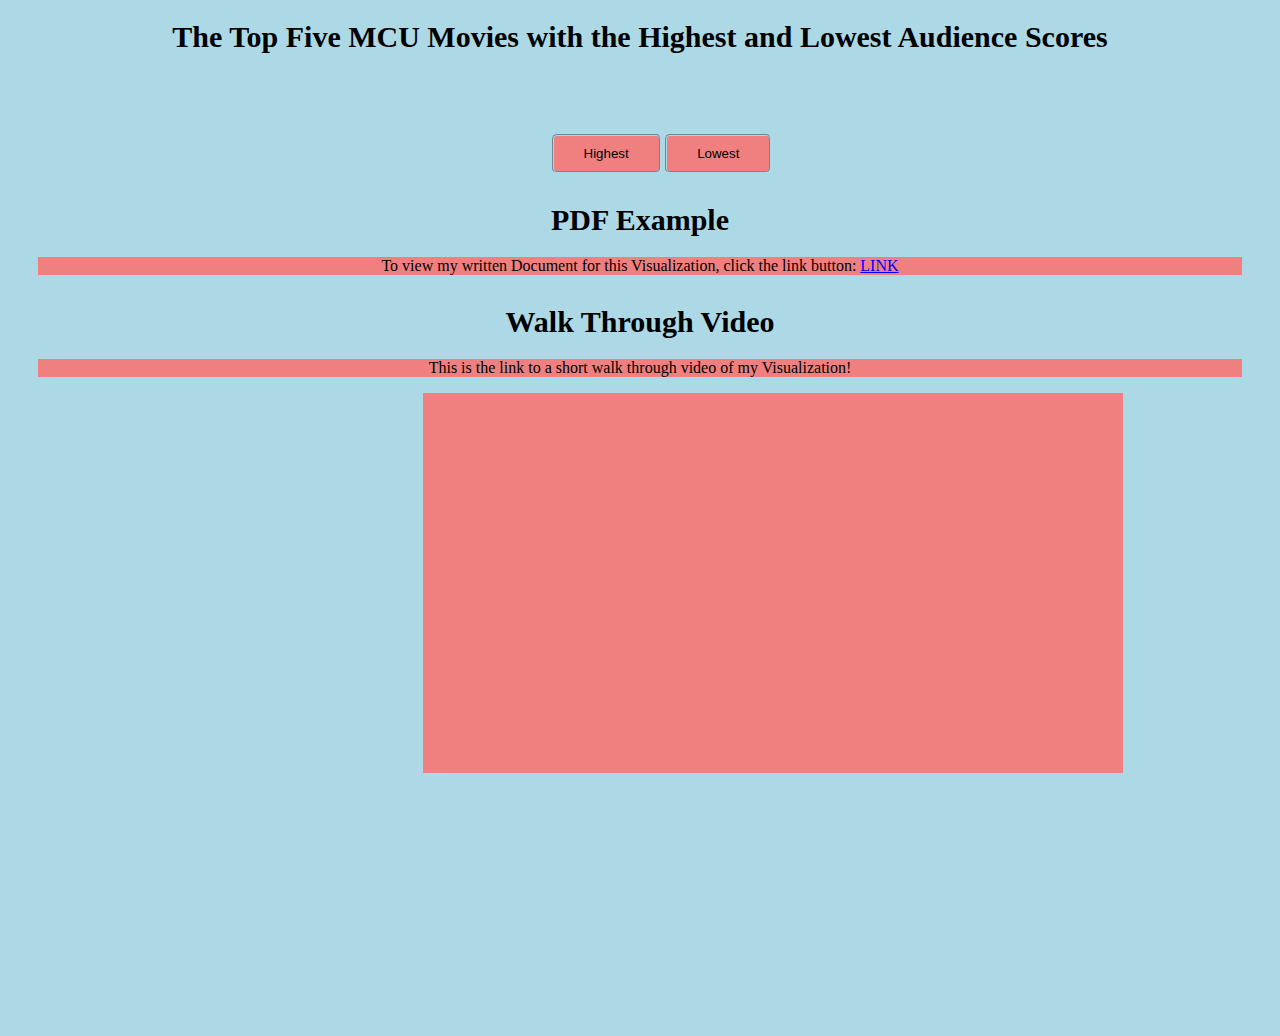
<file: index.html>
<!DOCTYPE html>
<html lang="en">
<head>
    <meta charset="UTF-8">
    <meta http-equiv="X-UA-Compatible" content="IE=edge">
    <meta name="viewport" content="width=device-width, initial-scale=1.0">
    <title>MCU MOVIES</title>
	<link rel="stylesheet" href="style.css">
	<script src="https://d3js.org/d3.v7.min.js"></script>
	
</head>
<body>

<div>
	<h1 class="barchartone">The Top Five MCU Movies with the Highest and Lowest Audience Scores</h1>
</div>
<!-- <div class="button">
<button onclick="update(data1)">Highest</button>
<button onclick="update(data2)">Lowest</button>
</div> -->

<div id="mydata"></div>

<script>

	// create 2 data_set
	var data1 = [
	   {group: "Shang-Chi and the Legend of the Ten Rings", value: 98},
	   {group: "Spider-Man: No Way Home", value: 98},
	   {group: "Spider-Man: Far From Home", value: 95},
	   {group: "Captain America: The Winter Soldier", value: 92},
	   {group: "Guardians of the Galaxy", value: 92}
	];
	
	var data2 = [
	   {group: "Captain America: The First Avenger", value: 75},
	   {group: "Thor: The Dark World", value: 75},
	   {group: "Iron Man 2", value: 71},
	   {group: "The Incredible Hulk", value: 70},
	   {group: "Captain Marvel", value: 45}
	];
	
	var margin = {top: 20, right: 20, bottom: 30, left: 40},
    width = 1600 - margin.left - margin.right,
    height = 500 - margin.top - margin.bottom;

	var svg = d3.select("#mydata")
	  .append("svg")
		.attr("width", width + margin.left + margin.right)
		.attr("height", height + margin.top + margin.bottom)
	  .append("g")
		.attr("transform",
			  "translate(" + margin.left + "," + margin.top + ")");
	
	var x = d3.scaleBand()
	  .range([ 0, width ])
	  .padding(0.7);
	var xAxis = svg.append("g")
	.style("font", "17px times")
	  .attr("transform", "translate(0," + height + ")")
	
	
	var y = d3.scaleLinear()
	  .range([ height, 0]);
	var yAxis = svg.append("g")
	.style("font", "17px times")
	  .attr("class", "myYaxis")
	
	function update(data) {
	  
	  x.domain(data.map(function(d) { return d.group; }))
	  xAxis.call(d3.axisBottom(x))
	
	  
	  y.domain([0, d3.max(data, function(d) { return d.value }) ]);
	  yAxis.transition().duration(1000).call(d3.axisLeft(y));
	
	 
	  var u = svg.selectAll("rect")
		.data(data)

	
	  u
		.enter()
		.append("rect") 
		.merge(u) 
		.transition() 
		.duration(2000)
		  .attr("x", function(d) { return x(d.group); })
		  .attr("y", function(d) { return y(d.value); })
		  .attr("width", x.bandwidth())
		  .attr("height", function(d) { return height - y(d.value); })
		  .attr("fill", "lightcoral")
	
	  u
		.exit()
		.remove()
	}
	
	update(data1)
	
	</script>

<div class="button">
	<button onclick="update(data1)">Highest</button>
	<button onclick="update(data2)">Lowest</button>
	</div>

	<div class="pdf">
		<h1>PDF Example</h1>
		<p> To view my written Document for this Visualization, click the link button:
			 <a href="https://docs.google.com/document/d/1_8w7G8hznZLHfRAlQw0uAVOw4iVN5t6prim456UhGB0/edit?usp=sharing">LINK</a> 
	</div>


	 <div class="video">
		<h1>Walk Through Video</h1>
		<p> This is the link to a short walk through video of my Visualization!</p>
			<iframe src="https://player.vimeo.com/video/704754148?h=b409635c91" width="700" height="380" frameborder="0.7" allow="autoplay; fullscreen" allowfullscreen></iframe>
	</div>

</body>
</file>
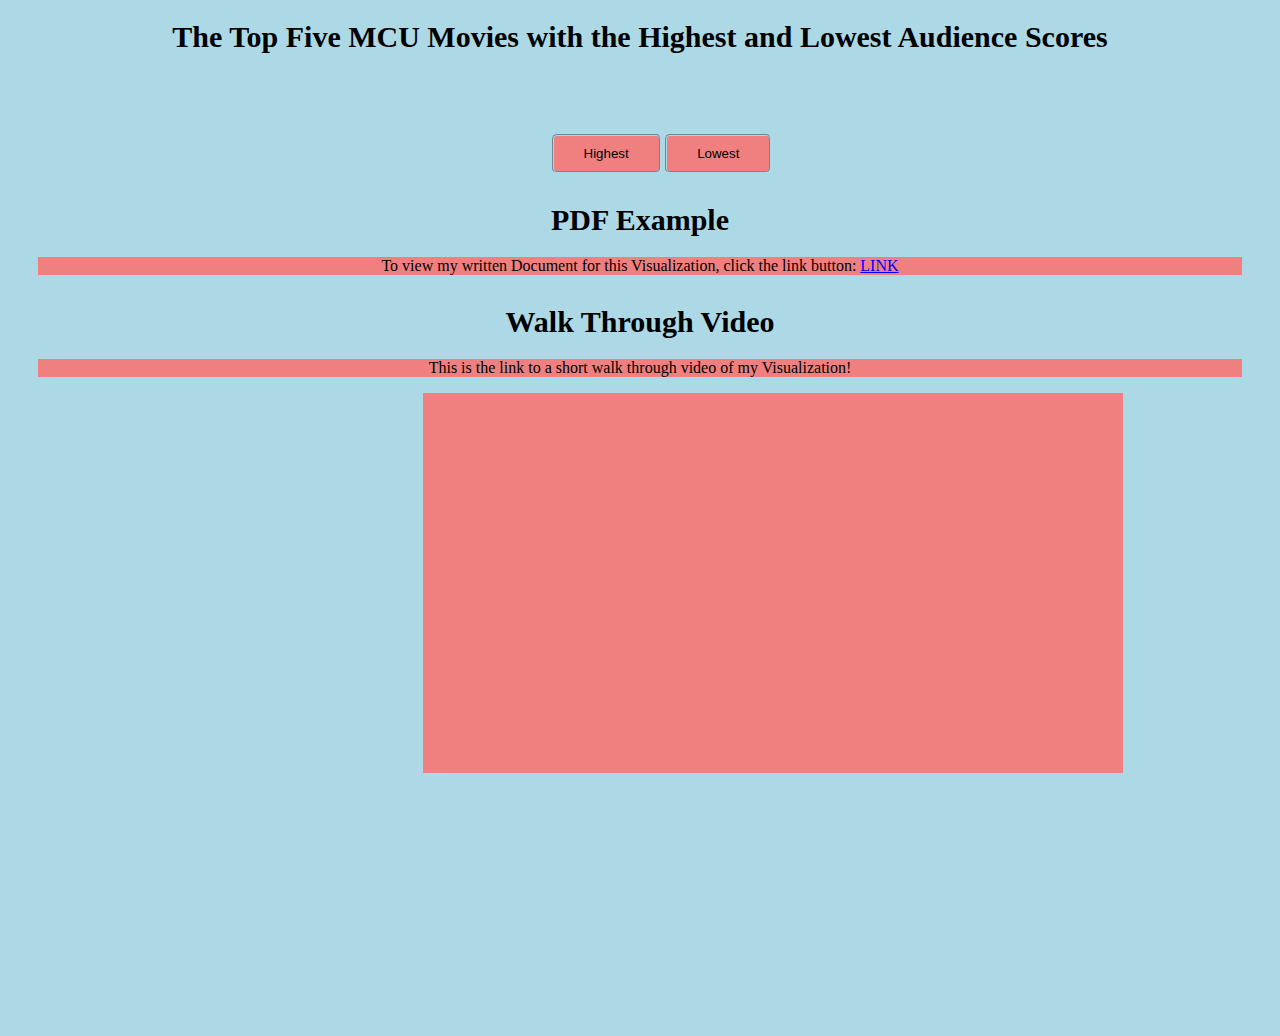
<file: MCU/index.html>
<!DOCTYPE html>
<html lang="en">
<head>
    <meta charset="UTF-8">
    <meta http-equiv="X-UA-Compatible" content="IE=edge">
    <meta name="viewport" content="width=device-width, initial-scale=1.0">
    <title>MCU MOVIES</title>
	<link rel="stylesheet" href="style.css">
	<script src="https://d3js.org/d3.v7.min.js"></script>
	
</head>
<body>

<div>
	<h1 class="barchartone">The Top Five MCU Movies with the Highest and Lowest Audience Scores</h1>
</div>
<!-- <div class="button">
<button onclick="update(data1)">Highest</button>
<button onclick="update(data2)">Lowest</button>
</div> -->

<div id="mydata"></div>

<script>

	// create 2 data_set
	var data1 = [
	   {group: "Shang-Chi and the Legend of the Ten Rings", value: 98},
	   {group: "Spider-Man: No Way Home", value: 98},
	   {group: "Spider-Man: Far From Home", value: 95},
	   {group: "Captain America: The Winter Soldier", value: 92},
	   {group: "Guardians of the Galaxy", value: 92}
	];
	
	var data2 = [
	   {group: "Captain America: The First Avenger", value: 75},
	   {group: "Thor: The Dark World", value: 75},
	   {group: "Iron Man 2", value: 71},
	   {group: "The Incredible Hulk", value: 70},
	   {group: "Captain Marvel", value: 45}
	];
	
	var margin = {top: 20, right: 20, bottom: 30, left: 40},
    width = 1600 - margin.left - margin.right,
    height = 500 - margin.top - margin.bottom;

	var svg = d3.select("#mydata")
	  .append("svg")
		.attr("width", width + margin.left + margin.right)
		.attr("height", height + margin.top + margin.bottom)
	  .append("g")
		.attr("transform",
			  "translate(" + margin.left + "," + margin.top + ")");
	
	var x = d3.scaleBand()
	  .range([ 0, width ])
	  .padding(0.7);
	var xAxis = svg.append("g")
	.style("font", "17px times")
	  .attr("transform", "translate(0," + height + ")")
	
	
	var y = d3.scaleLinear()
	  .range([ height, 0]);
	var yAxis = svg.append("g")
	.style("font", "17px times")
	  .attr("class", "myYaxis")
	
	function update(data) {
	  
	  x.domain(data.map(function(d) { return d.group; }))
	  xAxis.call(d3.axisBottom(x))
	
	  
	  y.domain([0, d3.max(data, function(d) { return d.value }) ]);
	  yAxis.transition().duration(1000).call(d3.axisLeft(y));
	
	 
	  var u = svg.selectAll("rect")
		.data(data)

	
	  u
		.enter()
		.append("rect") 
		.merge(u) 
		.transition() 
		.duration(2000)
		  .attr("x", function(d) { return x(d.group); })
		  .attr("y", function(d) { return y(d.value); })
		  .attr("width", x.bandwidth())
		  .attr("height", function(d) { return height - y(d.value); })
		  .attr("fill", "lightcoral")
	
	  u
		.exit()
		.remove()
	}
	
	update(data1)
	
	</script>

<div class="button">
	<button onclick="update(data1)">Highest</button>
	<button onclick="update(data2)">Lowest</button>
	</div>

	<div class="pdf">
		<h1>PDF Example</h1>
		<p> To view my written Document for this Visualization, click the link button:
			 <a href="https://docs.google.com/document/d/1_8w7G8hznZLHfRAlQw0uAVOw4iVN5t6prim456UhGB0/edit?usp=sharing">LINK</a> 
	</div>


	 <div class="video">
		<h1>Walk Through Video</h1>
		<p> This is the link to a short walk through video of my Visualization!</p>
			<iframe src="https://player.vimeo.com/video/704754148?h=b409635c91" width="700" height="380" frameborder="0.7" allow="autoplay; fullscreen" allowfullscreen></iframe>
	</div>

</body>
</file>
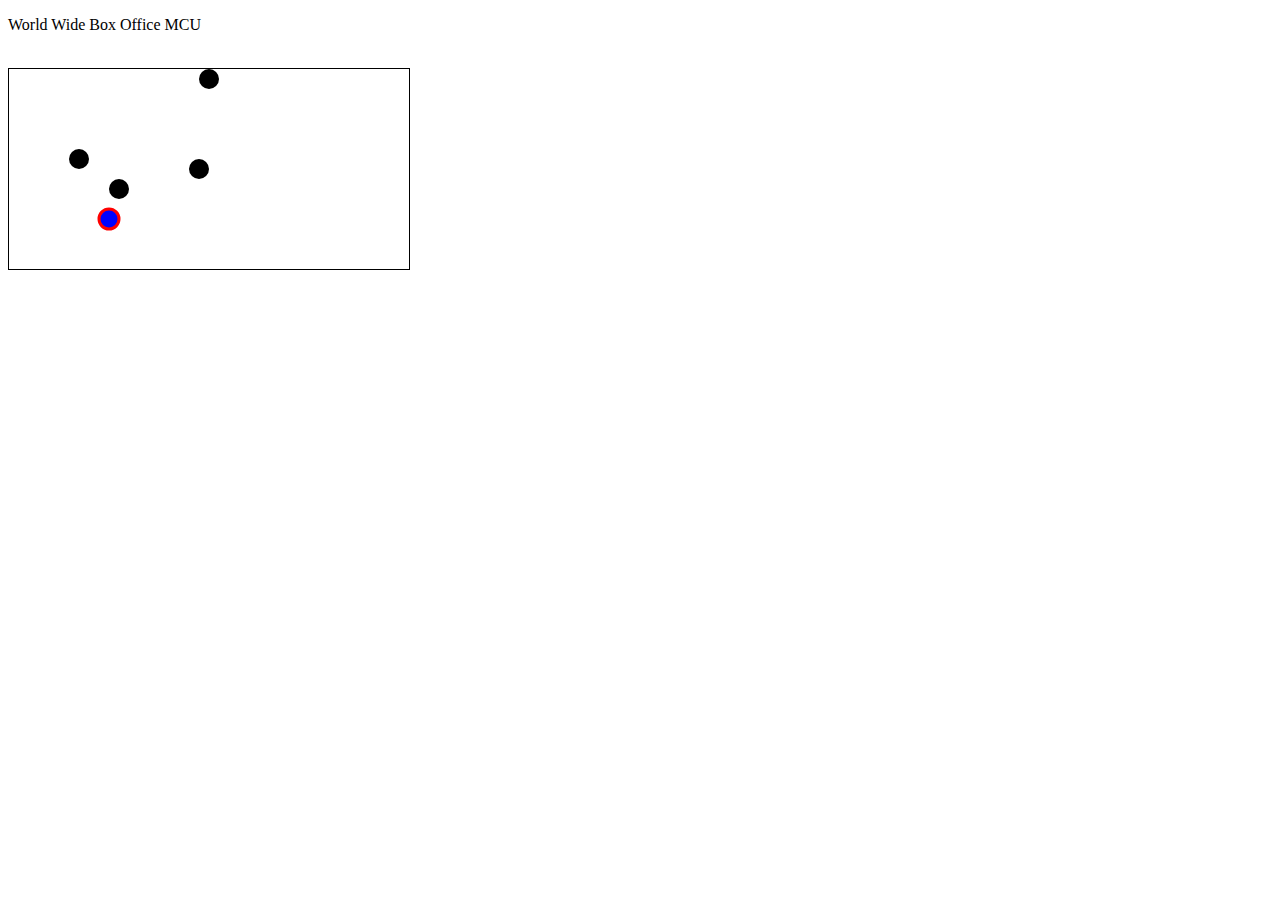
<file: MCU/barchart.html>
<!DOCTYPE html>
<html lang="en">
<head>
    <meta charset="UTF-8">
    <meta http-equiv="X-UA-Compatible" content="IE=edge">
    <meta name="viewport" content="width=device-width, initial-scale=1.0">
    <title>This is a barchart</title>
</head>
<body>
   <p>World Wide Box Office MCU</p> 
    <br>
  <svg class:box width="400" height="200" style="border:1px solid black" >
      <circle style="stroke-width: 3px; stroke:red" fill="blue" cx="100" cy="150" r="10"></circle>
      <circle cx="190" cy="100" r="10"></circle>
      <circle cx="110" cy="120" r="10"></circle>
      <circle cx="70" cy="90" r="10"></circle>
      <circle cx="200" cy="10" r="10"></circle>
  </svg>
</body>
</html>
</file>
<file: style.css>
/* .barchartone{
    font-size: 30px;
    font-family: sans-serif;
    padding-top: 30px;
}

.bar { fill: lightskyblue; }

/* svg{
    background-color: lightcoral;
    color: aliceblue;
} */ 
body{
    background-color: lightblue;
}

#mydata{
    background-color: lightblue;
    width: 1600px;
    padding: 20px;
    margin-top: 20px;
    margin-left: 7%;
    
  
}

h1{
    /* background-color: aqua; */
    font-size: 30px;
    text-align: center;
    margin-bottom: 20px;
}

.button{
    /* background-color: lightblue; */
    font-style: bold;
    color: lightcoralssss;
    font-family: sans-serif;
    /* align-content: center; */
    /* position: absolute; */
    margin-left: 43%;
    width: 20%;
    margin-top: 20px;

}

button{
    color: black;
    background-color: lightcoral;
    border-color: lightblue;
    border-radius: 5px;
    border-style: groove;
    padding: 10px 30px;

}

.pdf{
    /* background-color: lightcoral; */
    margin: 30px;
}

.pdf p{
    background-color: lightcoral;
    text-align: center;
}

.pdf a{
    color: blue;
}

.video{
    margin: 30px;
}

.video p{
    background-color: lightcoral;
    text-align: center;
}

.video a{
    color: blue;
}

iframe{
    background-color: lightcoral;
margin-left: 32%;
margin-bottom: 19%;
}
</file>
<file: MCU/style.css>
/* .barchartone{
    font-size: 30px;
    font-family: sans-serif;
    padding-top: 30px;
}

.bar { fill: lightskyblue; }

/* svg{
    background-color: lightcoral;
    color: aliceblue;
} */ 
body{
    background-color: lightblue;
}

#mydata{
    background-color: lightblue;
    width: 1600px;
    padding: 20px;
    margin-top: 20px;
    margin-left: 7%;
    
  
}

h1{
    /* background-color: aqua; */
    font-size: 30px;
    text-align: center;
    margin-bottom: 20px;
}

.button{
    /* background-color: lightblue; */
    font-style: bold;
    color: lightcoralssss;
    font-family: sans-serif;
    /* align-content: center; */
    /* position: absolute; */
    margin-left: 43%;
    width: 20%;
    margin-top: 20px;

}

button{
    color: black;
    background-color: lightcoral;
    border-color: lightblue;
    border-radius: 5px;
    border-style: groove;
    padding: 10px 30px;

}

.pdf{
    /* background-color: lightcoral; */
    margin: 30px;
}

.pdf p{
    background-color: lightcoral;
    text-align: center;
}

.pdf a{
    color: blue;
}

.video{
    margin: 30px;
}

.video p{
    background-color: lightcoral;
    text-align: center;
}

.video a{
    color: blue;
}

iframe{
    background-color: lightcoral;
margin-left: 32%;
margin-bottom: 19%;
}
</file>
